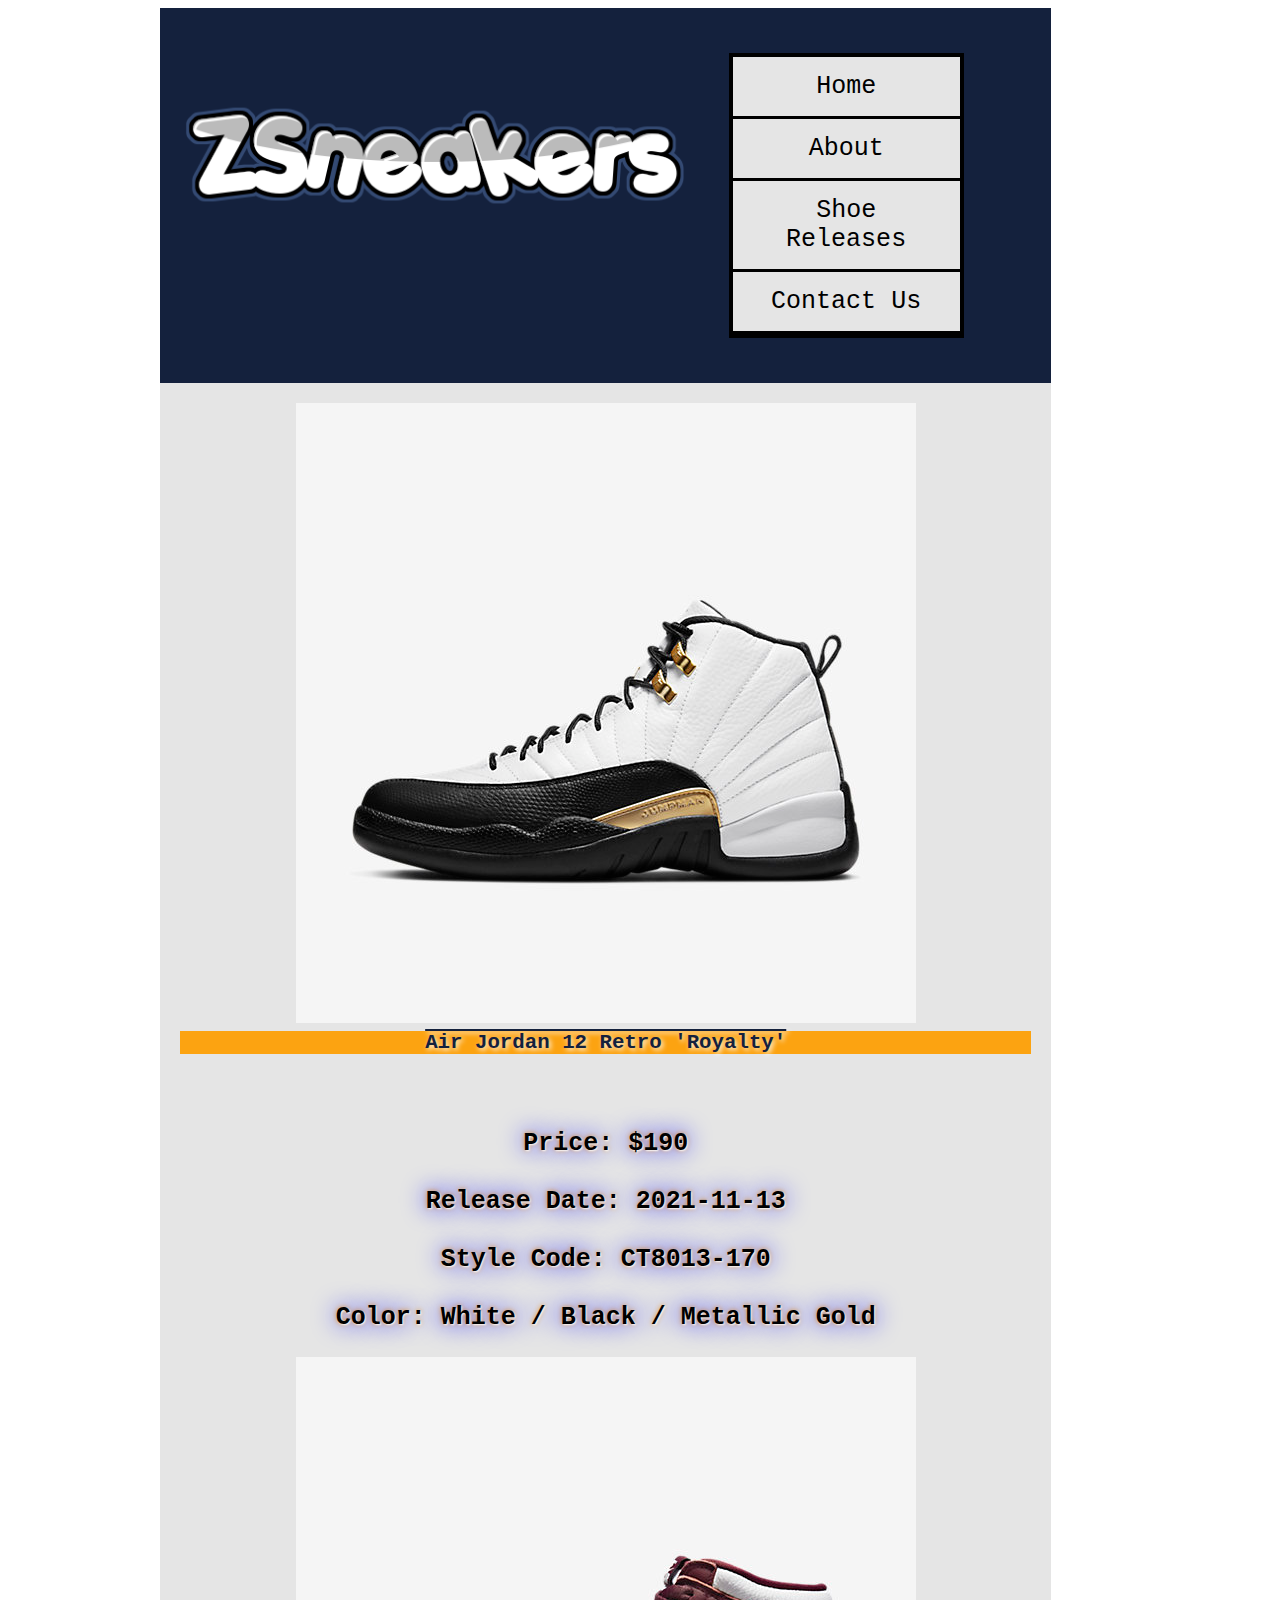
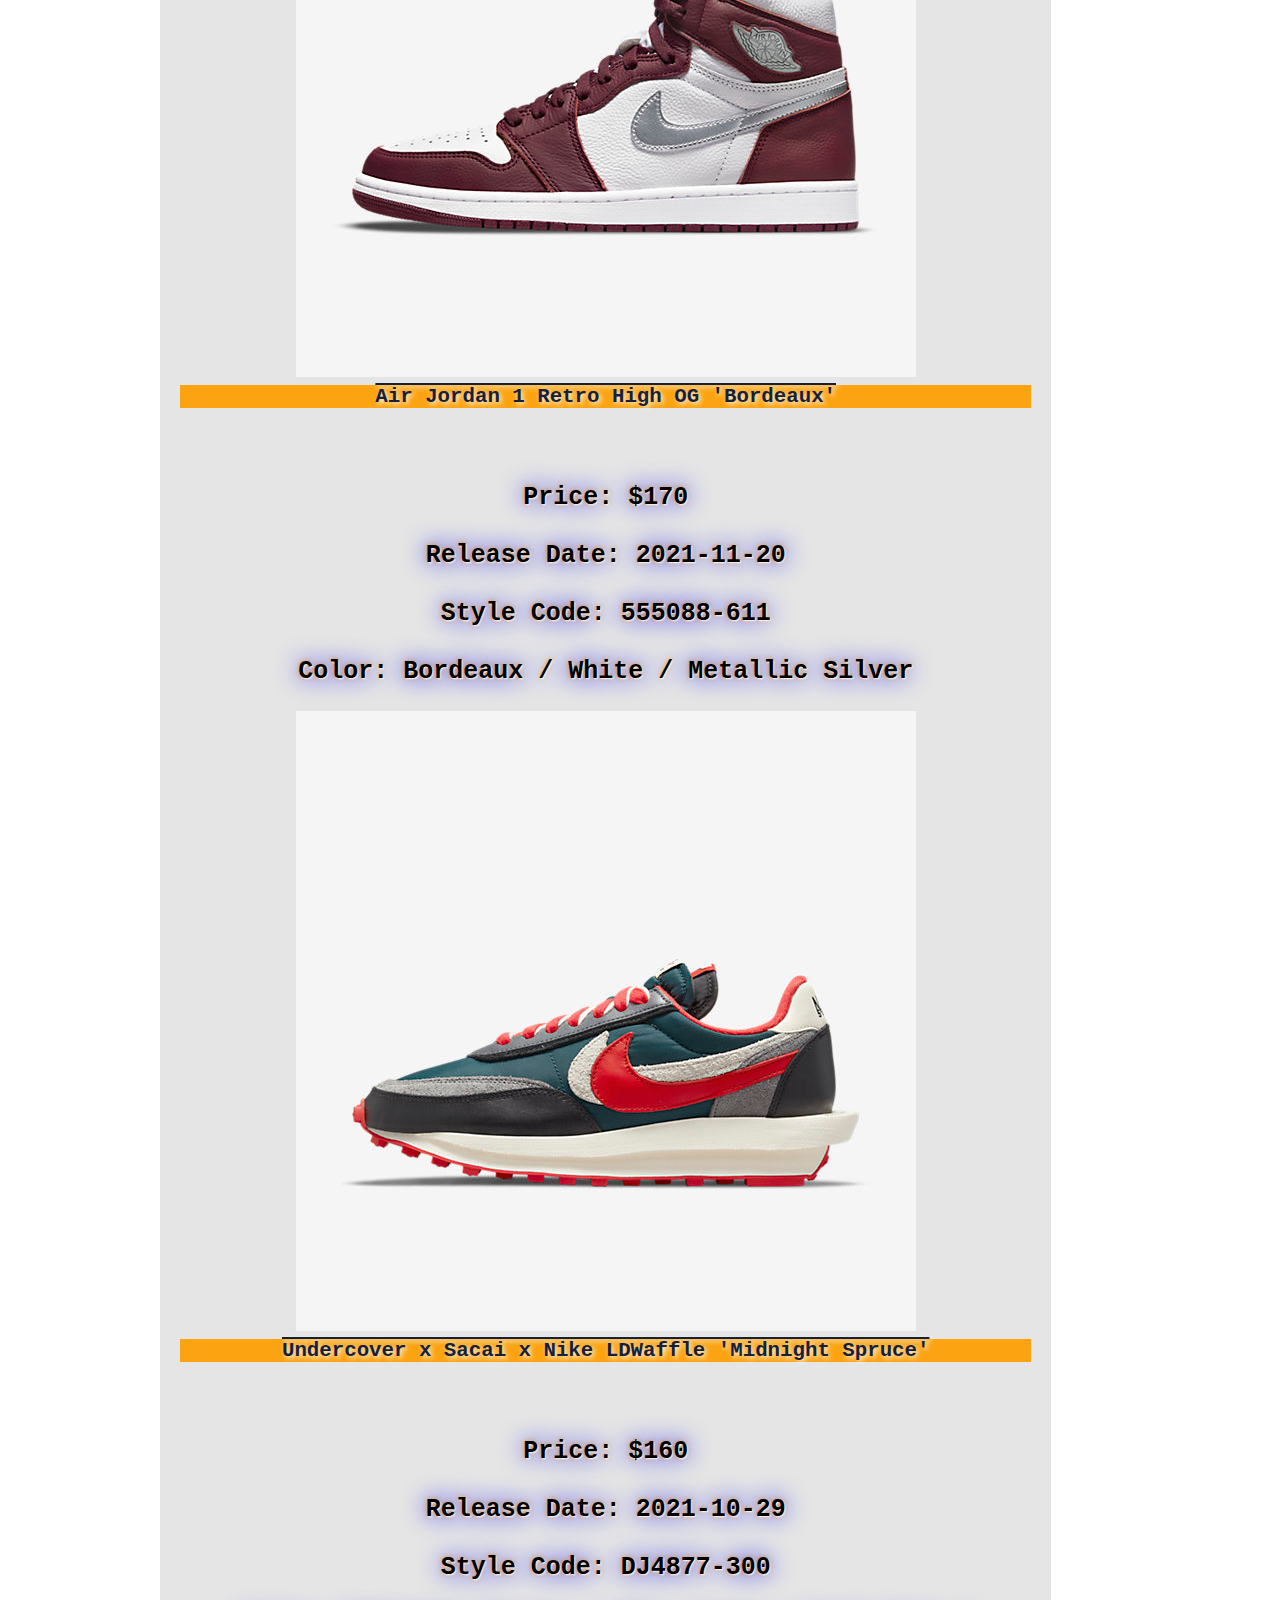
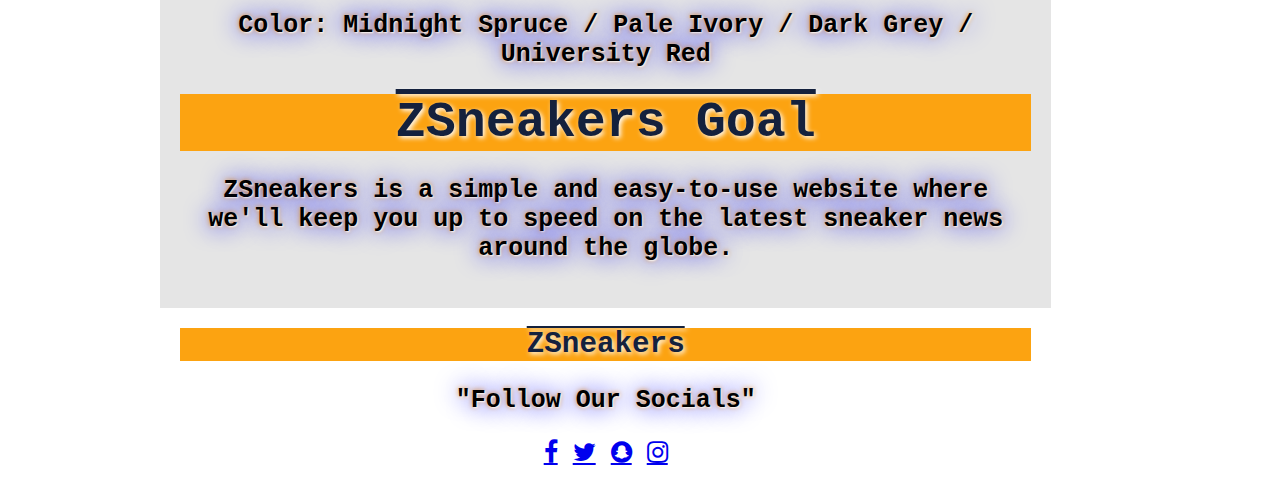
<file: index.html>
<!DOCTYPE html>
<html lang="en">
<head>
    <!--
        Author: Carlos Andres
        Date:   11-22-2021
    
        Filename: index.html
     -->
    <meta charset="utf-8" />
    <title>ZSneakers Website</title>
   
<link href="https://cdn.jsdelivr.net/npm/bootstrap@5.1.3/dist/css/bootstrap.min.css" rel="stylesheet" integrity="sha384-1BmE4kWBq78iYhFldvKuhfTAU6auU8tT94WrHftjDbrCEXSU1oBoqyl2QvZ6jIW3" crossorigin="anonymous">
    
<script src="https://cdn.jsdelivr.net/npm/bootstrap@5.1.3/dist/js/bootstrap.bundle.min.js" integrity="sha384-ka7Sk0Gln4gmtz2MlQnikT1wXgYsOg+OMhuP+IlRH9sENBO0LRn5q+8nbTov4+1p" crossorigin="anonymous"></script>   
<link href="grid.css" rel="stylesheet" />
<link rel="stylesheet" href="https://cdnjs.cloudflare.com/ajax/libs/font-awesome/4.7.0/css/font-awesome.min.css">
</head>
<body>


<div class="grid-container">
   
   <div class="one">
       <img src="logo.png" alt="ZSneaker Logo"/>
  </div>

    <div class="two">
       <nav class="verticalNavigation">
          <ul>
             <li><a href="index.html">Home</a></li>
             <li><a href="about.html">About</a></li>
             <li><a href="shoes.html">Shoe Releases</a></li>
             <li><a href="contact.html">Contact Us</a></li>
          </ul>
    </nav></div>
    
    <div class="three">
        
        <div class="card-group">
  <div class="card">
    <img src="images/royalty.jpg" class="card-img-top" alt="Image of Air Jordan 12 Retro">
    <div class="card-body">
      <h5 class="card-title">Air Jordan 12 Retro 'Royalty'</h5>
      <p class="card-text"><p>Price: $190<br><br>
            Release Date: 2021-11-13<br><br>
            Style Code: CT8013-170<br><br>
                Color: White / Black / Metallic Gold
        </p>
      
    </div>
  </div>
  <div class="card">
    <img src="images/bordeaux.jpg" class="card-img-top" alt="Image of Air Jordan 1 Boredeaux">
    <div class="card-body">
      <h5 class="card-title">Air Jordan 1 Retro High OG 'Bordeaux'</h5>
      <p class="card-text"><p>Price: $170<br><br>
            Release Date: 2021-11-20<br><br>
            Style Code: 555088-611<br><br>
                Color: Bordeaux / White / Metallic Silver
</p>
      
    </div>
  </div>
  <div class="card">
    <img src="images/sacai.jpg" class="card-img-top" alt="Image of Undercover x Sacai x Nike LDWaffle">
    <div class="card-body">
      <h5 class="card-title">Undercover x Sacai x Nike LDWaffle 'Midnight Spruce'</h5>
      <p class="card-text"><p>Price: $160<br><br>
            Release Date: 2021-10-29<br><br>
            Style Code: DJ4877-300<br><br>
                Color: Midnight Spruce / Pale Ivory / Dark Grey / University Red
</p>
     
    </div>
  </div>
</div>
         

        <h1>ZSneakers Goal</h1>
        <p>ZSneakers is a simple and easy-to-use website where we'll keep you up to speed on the latest sneaker news around the globe.</p>
        </div>
    
    

    <div class="footer">
        
    <h3> ZSneakers</h3>
      
    <p>"Follow Our Socials"</p>
    
        <a href="https://www.facebook.com/" class="fa fa-facebook"></a>
        <a href="https://www.twitter.com" class="fa fa-twitter"></a>
        <a href="https://www.snapchat.com" class="fa fa-snapchat"></a>
        <a href="htpps://www.instagram.com" class="fa fa-instagram"></a>
    </div></div>
        
       
   
</body>
</html>
</file>
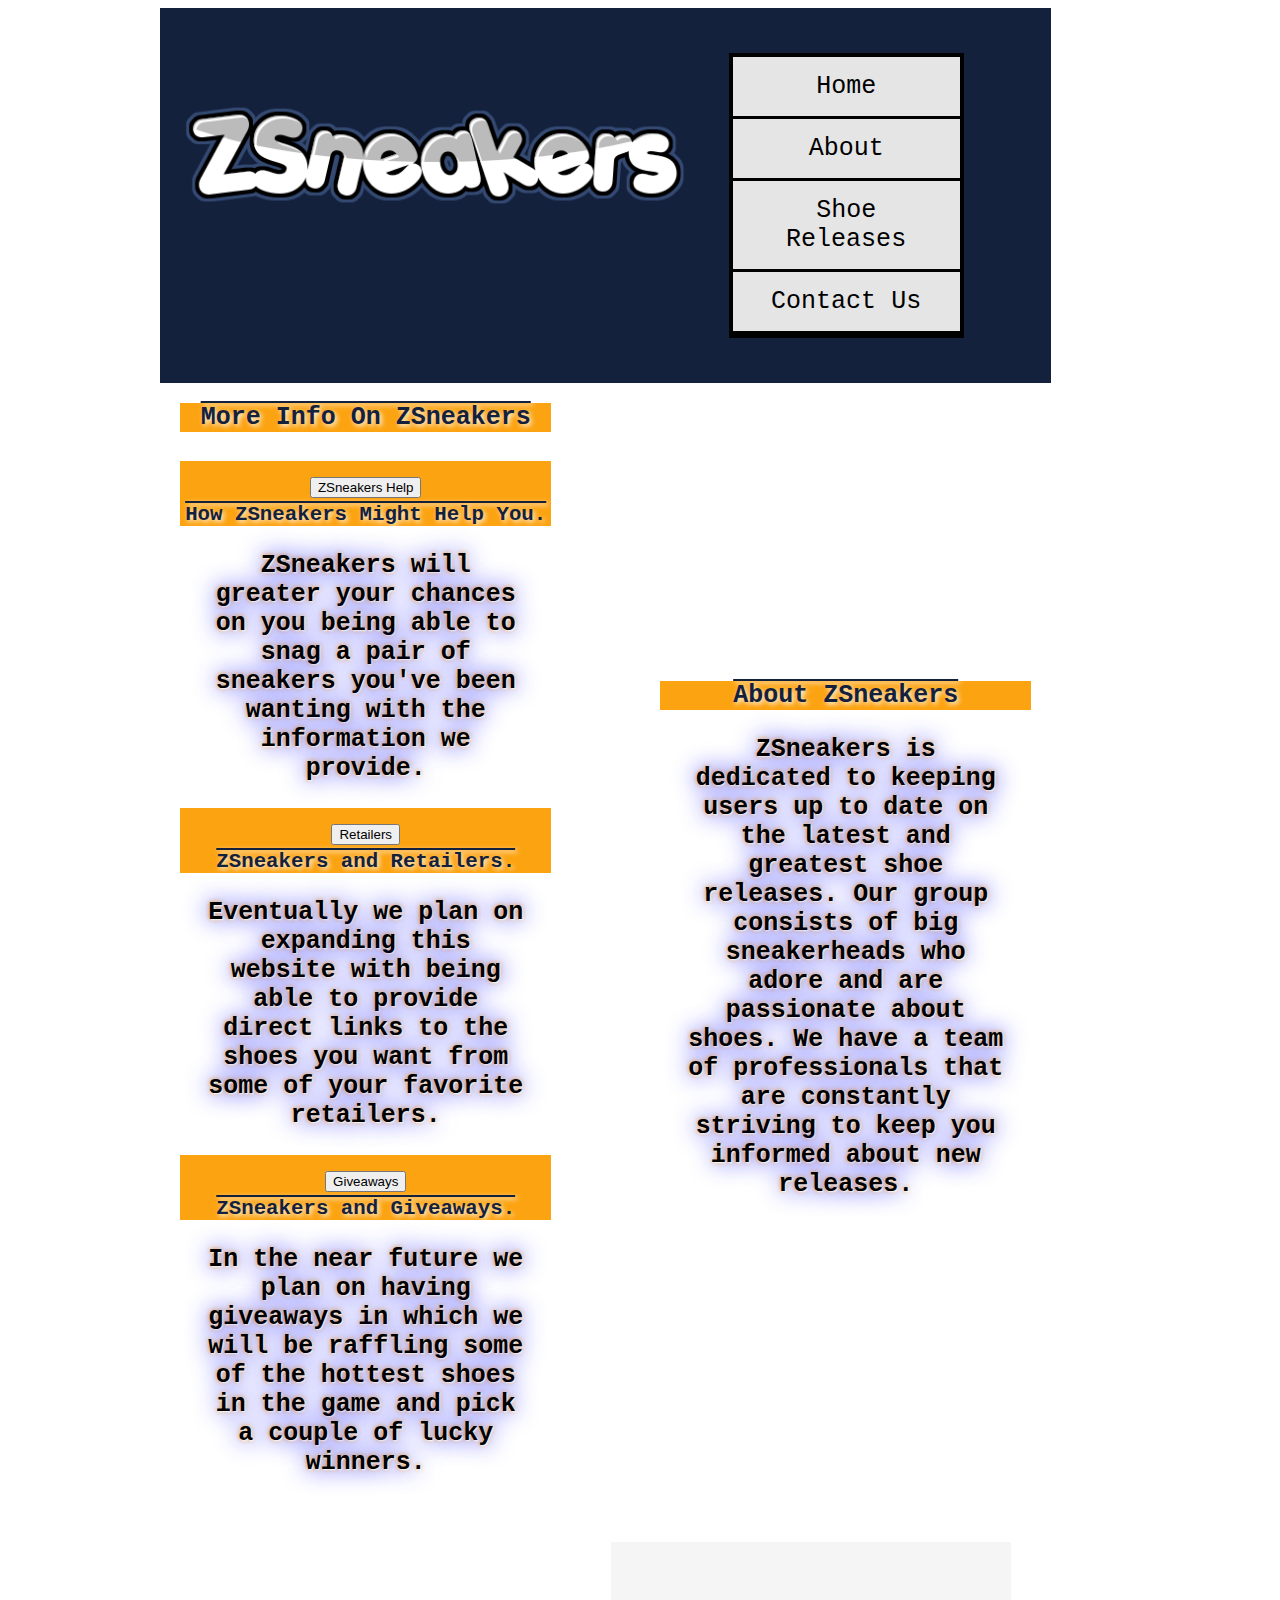
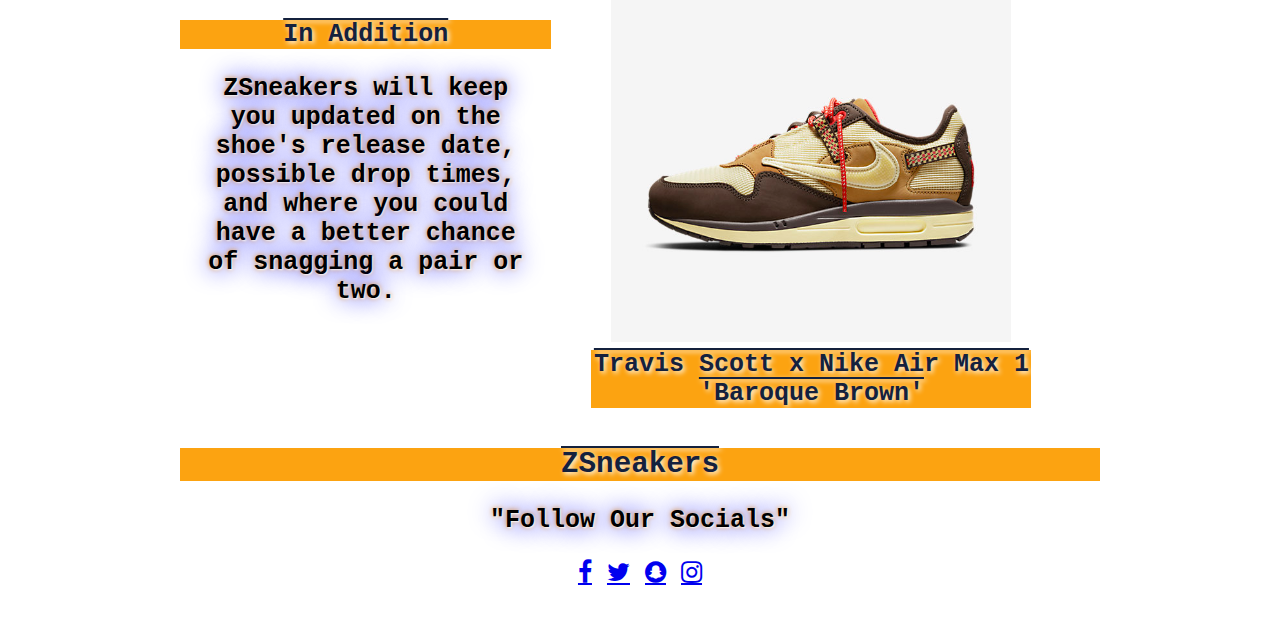
<file: about.html>
<!DOCTYPE html>
<html lang="en">
<head>
    <!--
        Author: Carlos Andres
        Date:   11-22-2021
    
        Filename: index.html
     -->
    <meta charset="utf-8" />
    <title>ZSneakers Website</title>
   
<link href="https://cdn.jsdelivr.net/npm/bootstrap@5.1.3/dist/css/bootstrap.min.css" rel="stylesheet" integrity="sha384-1BmE4kWBq78iYhFldvKuhfTAU6auU8tT94WrHftjDbrCEXSU1oBoqyl2QvZ6jIW3" crossorigin="anonymous">
    
<script src="https://cdn.jsdelivr.net/npm/bootstrap@5.1.3/dist/js/bootstrap.bundle.min.js" integrity="sha384-ka7Sk0Gln4gmtz2MlQnikT1wXgYsOg+OMhuP+IlRH9sENBO0LRn5q+8nbTov4+1p" crossorigin="anonymous"></script>
<link href="grid.css" rel="stylesheet" />
<link rel="stylesheet" href="https://cdnjs.cloudflare.com/ajax/libs/font-awesome/4.7.0/css/font-awesome.min.css">
</head>
<body>


<div class="grid-container">
   
   <div class="aone">
       <img src="logo.png" alt="ZSneaker Logo"/>
  </div>

    <div class="atwo">
       <nav class="verticalNavigation">
          <ul>
             <li><a href="index.html">Home</a></li>
             <li><a href="about.html">About</a></li>
             <li><a href="shoes.html">Shoe Releases</a></li>
             <li><a href="contact.html">Contact Us</a></li>
          </ul>
    </nav></div>
    
    <div class="left">
    <h4>More Info On ZSneakers</h4> <br>
        <div class="accordion" id="accordionExample">
  <div class="accordion-item">
    <h2 class="accordion-header" id="headingOne">
      <button class="accordion-button" type="button" data-bs-toggle="collapse" data-bs-target="#collapseOne" aria-expanded="true" aria-controls="collapseOne">
        ZSneakers Help
      </button>
    </h2>
    <div id="collapseOne" class="accordion-collapse collapse show" aria-labelledby="headingOne" data-bs-parent="#accordionExample">
      <div class="accordion-body">
          <h5>How ZSneakers Might Help You.</h5><p> ZSneakers will greater your chances on you being able to snag a pair of sneakers you've been wanting with the information we provide.</p>
      </div>
    </div>
  </div>
  <div class="accordion-item">
    <h2 class="accordion-header" id="headingTwo">
      <button class="accordion-button collapsed" type="button" data-bs-toggle="collapse" data-bs-target="#collapseTwo" aria-expanded="false" aria-controls="collapseTwo">
      Retailers
      </button>
    </h2>
    <div id="collapseTwo" class="accordion-collapse collapse" aria-labelledby="headingTwo" data-bs-parent="#accordionExample">
      <div class="accordion-body">
          <h5>ZSneakers and Retailers.</h5><p> Eventually we plan on expanding this website with being able to provide direct links to the shoes you want from some of your favorite retailers. </p>
      </div>
    </div>
  </div>
  <div class="accordion-item">
    <h2 class="accordion-header" id="headingThree">
      <button class="accordion-button collapsed" type="button" data-bs-toggle="collapse" data-bs-target="#collapseThree" aria-expanded="false" aria-controls="collapseThree">
        Giveaways
      </button>
    </h2>
    <div id="collapseThree" class="accordion-collapse collapse" aria-labelledby="headingThree" data-bs-parent="#accordionExample">
      <div class="accordion-body">
          <h5>ZSneakers and Giveaways.</h5> <p>In the near future we plan on having giveaways in which we will be raffling some of the hottest shoes in the game and pick a couple of lucky winners.</p>
      </div>
    </div>
  </div>
</div>
        </div>
    
       <div class="right">
        
        <div class="desc"><h4>About ZSneakers</h4>
            <p>ZSneakers is dedicated to keeping users up to date on the latest and greatest shoe releases. Our group consists of big sneakerheads who adore and are passionate about shoes. We have a team of professionals that are constantly striving to keep you informed about new releases. </p></div>
        </div>
    
     <div class="aleft">
        
        <div class="desc"><h4>In Addition</h4>
            <p>ZSneakers will keep you updated on the shoe's release date, possible drop times, and where you could have a better chance of snagging a pair or two. </p></div>
        </div>
    
    <div class="aright">
        <a target="_blank" href="images/trav.jpg">
            <img src="images/trav.jpg" alt="Image of Nike Air Max 1" class="responsive"></a>
        <div class="desc"><h4>Travis Scott x Nike Air Max 1 'Baroque Brown'</h4></div>
        
        </div>
    

    <div class="afooter">
        
    <h3> ZSneakers</h3>
      
    <p>"Follow Our Socials"</p>
    
        <a href="https://www.facebook.com/" class="fa fa-facebook"></a>
        <a href="https://www.twitter.com/" class="fa fa-twitter"></a>
        <a href="https://www.snapchat.com/" class="fa fa-snapchat"></a>
        <a href="https://www.instagram.com/" class="fa fa-instagram"></a>
        
        
 
    </div>
    </div>


    
    


</body>
</html>
</file>
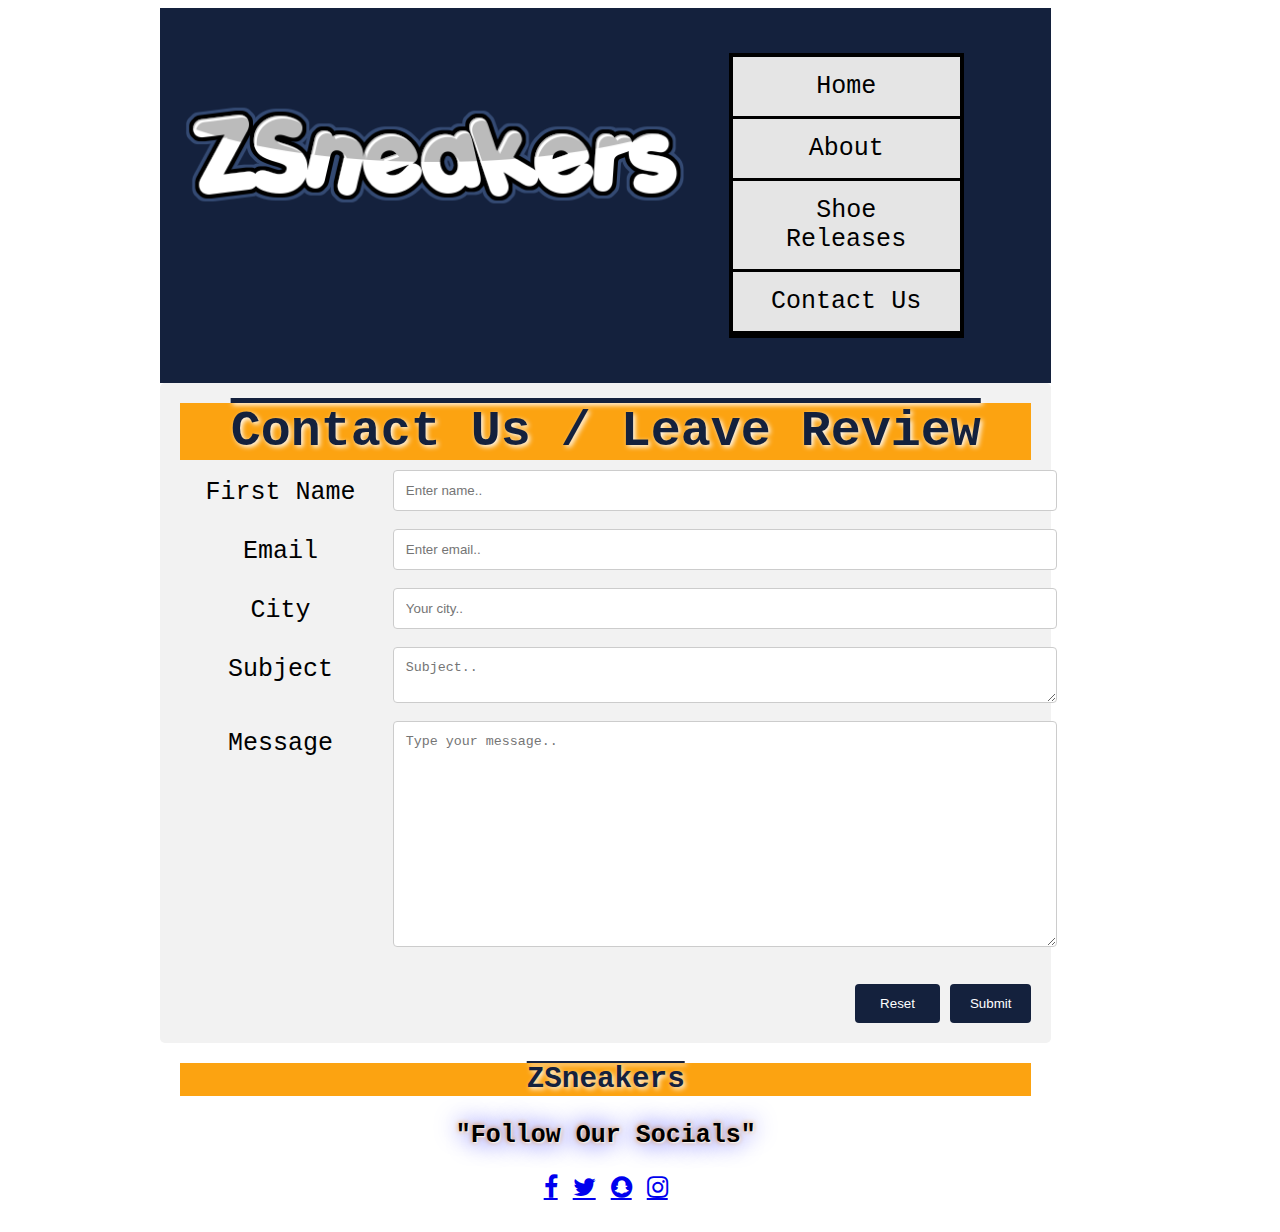
<file: contact.html>
<!DOCTYPE html>
<html lang="en">
<head>
    <!--
        Author: Carlos Andres
        Date:   11-22-2021
    
        Filename: index.html
     -->
    <meta charset="utf-8" />
    <title>ZSneakers Website</title>
   
    
<link href="grid.css" rel="stylesheet" />
<link rel="stylesheet" href="https://cdnjs.cloudflare.com/ajax/libs/font-awesome/4.7.0/css/font-awesome.min.css">
</head>
<body>


<div class="grid-container">
   
   <div class="cone">
       <img src="logo.png" alt="ZSneaker Logo"/>
  </div>

    <div class="ctwo">
       <nav class="verticalNavigation">
          <ul>
             <li><a href="index.html">Home</a></li>
             <li><a href="about.html">About</a></li>
             <li><a href="shoes.html">Shoe Releases</a></li>
             <li><a href="contact.html">Contact Us</a></li>
          </ul>
    </nav></div>
    
    
    
<div class="container">
    <h1>Contact Us / Leave Review</h1>
  <form action="/action_page.php">
  <div class="row">
    <div class="col-25">
      <label for="fname">First Name</label>
    </div>
    <div class="col-75">
      <input type="text" id="fname" name="firstname" placeholder="Enter name..">
    </div>
  </div>
      <div class="row">
    <div class="col-25">
      <label for="email">Email</label>
    </div>
    <div class="col-75">
      <input type="text" id="email" name="email" placeholder="Enter email..">
    </div>
  </div>
  <div class="row">
    <div class="col-25">
      <label for="city">City</label>
    </div>
    <div class="col-75">
      <input type="text" id="city" name="city" placeholder="Your city..">
    </div>
  </div>
  <div class="row">
    <div class="col-25">
      <label for="subject">Subject</label>
    </div>
    <div class="col-75">
      <textarea id="subject" name="subject" placeholder="Subject.."></textarea>
    </div>
  </div>
  <div class="row">
    <div class="col-25">
      <label for="message">Message</label>
    </div>
    <div class="col-75">
      <textarea id="message" name="message" placeholder="Type your message.." style="height:200px"></textarea>
    </div>
  </div>
  <br>
  <div class="row">
    <input type="submit" value="Submit">
    <input type="reset" value="Reset">
  </div>
  </form>
</div>
    

    <div class="cfooter">
        
    <h3> ZSneakers</h3>
      
    <p>"Follow Our Socials"</p>
    
        <a href="https://www.facebook.com/" class="fa fa-facebook"></a>
        <a href="https://www.twitter.com/" class="fa fa-twitter"></a>
        <a href="https://www.snapchat.com/" class="fa fa-snapchat"></a>
        <a href="https://www.instagram.com/" class="fa fa-instagram"></a>
        
        
 
    </div>
    </div>


    
    


</body>
</html>
</file>
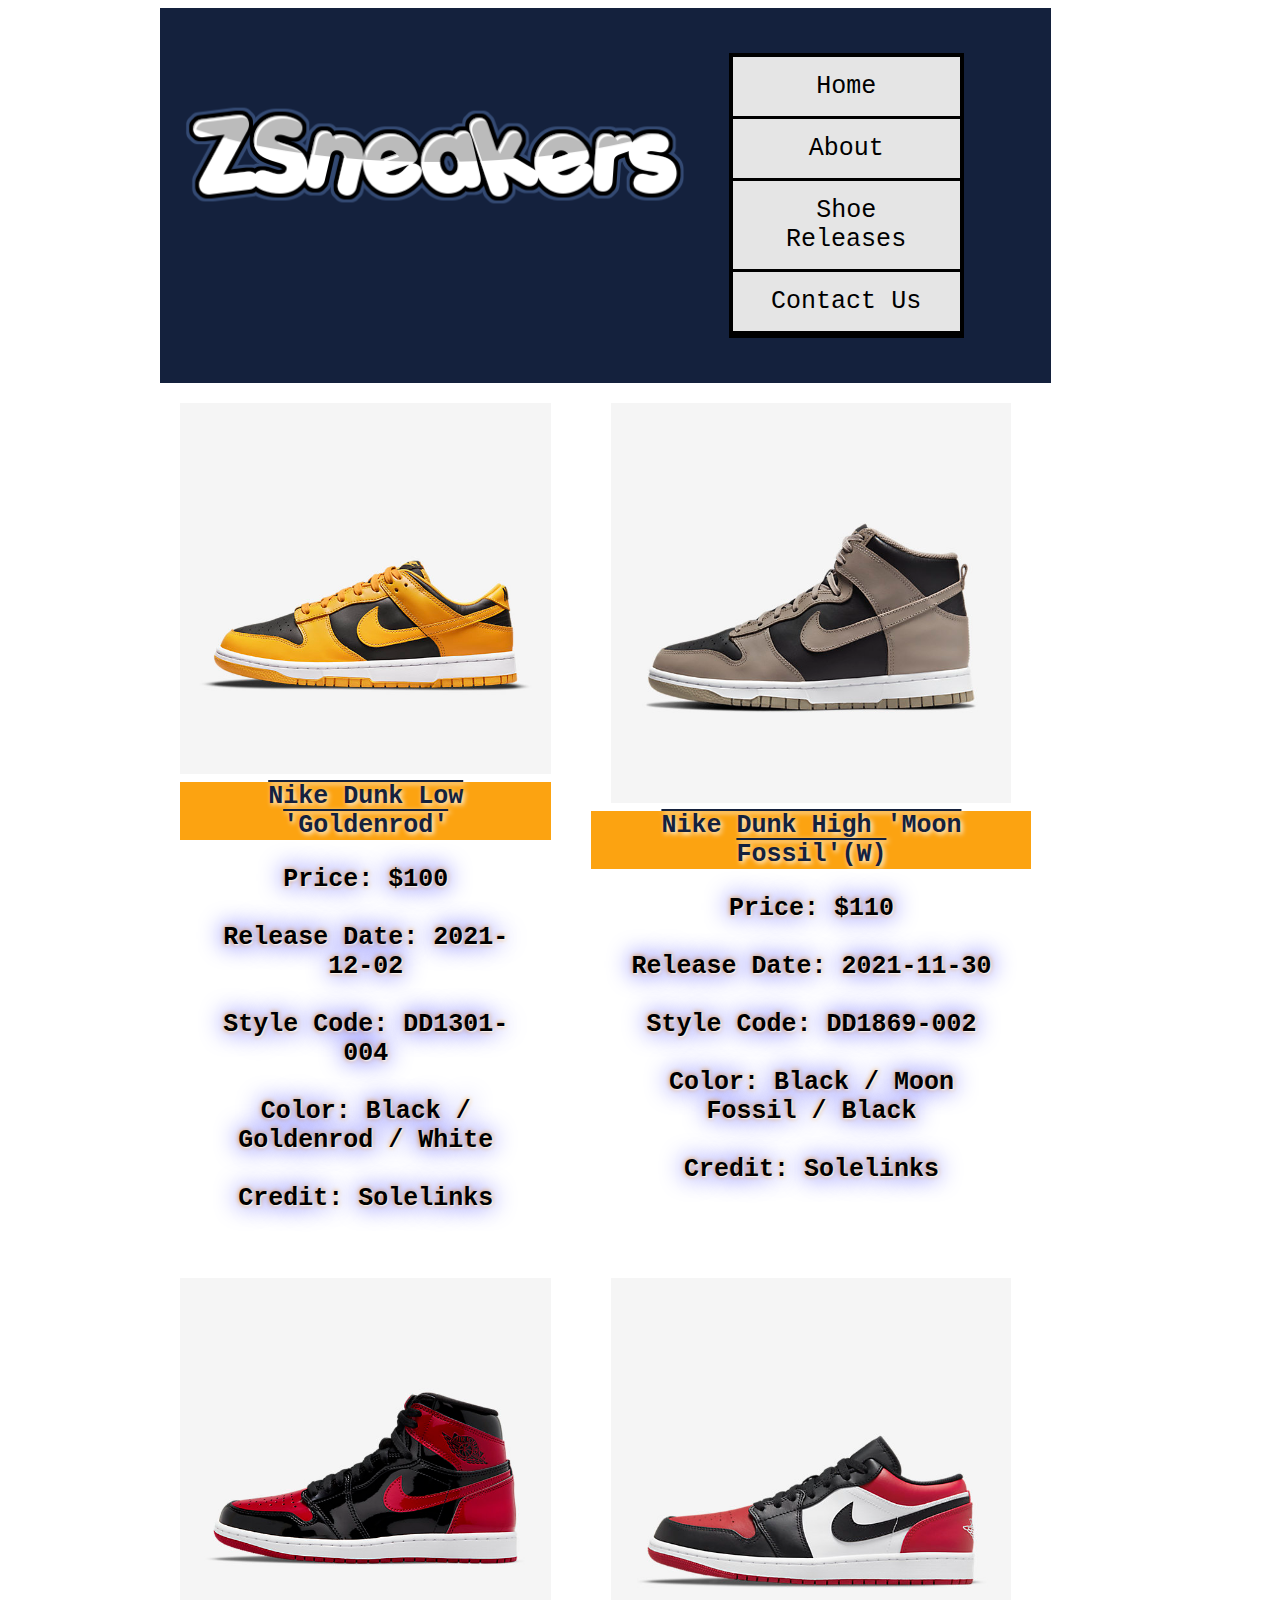
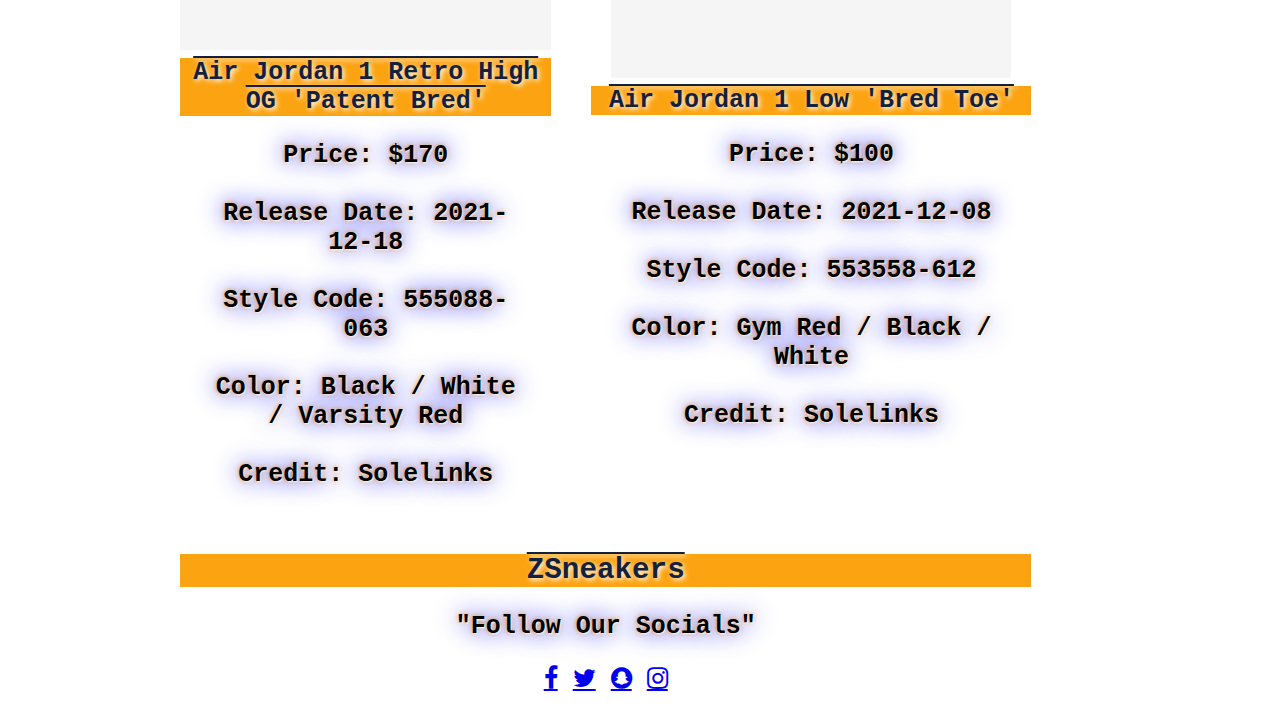
<file: shoes.html>
<!DOCTYPE html>
<html lang="en">
<head>
    <!--
        Author: Carlos Andres
        Date:   11-22-2021
    
        Filename: index.html
     -->
    <meta charset="utf-8" />
    <title>ZSneakers Website</title>
   
    
<link href="grid.css" rel="stylesheet" />
<link rel="stylesheet" href="https://cdnjs.cloudflare.com/ajax/libs/font-awesome/4.7.0/css/font-awesome.min.css">
</head>
<body>


<div class="grid-container">
   
   <div class="sone">
       <img src="logo.png" alt="ZSneaker Logo"/>
  </div>

    <div class="stwo">
       <nav class="verticalNavigation">
          <ul>
             <li><a href="index.html">Home</a></li>
             <li><a href="about.html">About</a></li>
             <li><a href="shoes.html">Shoe Releases</a></li>
             <li><a href="contact.html">Contact Us</a></li>
          </ul>
    </nav></div>
    
    <div class="gallery">
        <a target="_blank" href="images/golden.jpg">
            <img src="images/golden.jpg" alt="Image of Dunk Shoe" class="responsive"></a>
        <div class="desc"><h4>Nike Dunk Low 'Goldenrod'</h4>
            <p>Price: $100<br><br>
            Release Date: 2021-12-02<br><br>
            Style Code: DD1301-004<br><br>
                Color: Black / Goldenrod / White<br><br>
            Credit: Solelinks</p>
        </div>
        </div>
    
       <div class="gallery1">
        <a target="_blank" href="images/moon.jpg">
            <img src="images/moon.jpg" alt="Image of Dunk Shoe" class="responsive"></a>
        <div class="desc"><h4>Nike Dunk High 'Moon Fossil'(W)</h4>
            <p>Price: $110<br><br>
            Release Date: 2021-11-30<br><br>
            Style Code: DD1869-002<br><br>
                Color: Black / Moon Fossil / Black<br><br>
            Credit: Solelinks</p></div>
        </div>
    
     <div class="gallery2">
        <a target="_blank" href="images/moon.jpg">
            <img src="images/retro.jpg" alt="Image of Air Jordan 1 Retro Shoe" class="responsive"></a>
        <div class="desc"><h4>Air Jordan 1 Retro High OG 'Patent Bred'</h4>
            <p>Price: $170<br><br>
            Release Date: 2021-12-18<br><br>
            Style Code: 555088-063<br><br>
                Color: Black / White / Varsity Red<br><br>
            Credit: Solelinks</p></div>
        </div>
    
    <div class="gallery3">
        <a target="_blank" href="images/low.jpg">
            <img src="images/low.jpg" alt="Image of Air Jordan 1 Low" class="responsive"></a>
        <div class="desc"><h4>Air Jordan 1 Low 'Bred Toe'</h4>
        <p>Price: $100<br><br>
            Release Date: 2021-12-08<br><br>
            Style Code: 553558-612<br><br>
            Color: Gym Red / Black / White<br><br>
            Credit: Solelinks</p></div>
        </div>
    

    <div class="sfooter">
        
    <h3> ZSneakers</h3>
      
    <p>"Follow Our Socials"</p>
    
        <a href="https://www.facebook.com/" class="fa fa-facebook"></a>
        <a href="https://www.twitter.com/" class="fa fa-twitter"></a>
        <a href="https://www.snapchat.com/" class="fa fa-snapchat"></a>
        <a href="https://www.instagram.com/" class="fa fa-instagram"></a>
        
    </div>
    </div>

</body>
</html>
</file>
<file: grid.css>
body {background-color: #FFFFFF;
   font-family: 'Courier New', monospace;
    margin-left: auto;
    margin-right: auto;
    width: 75%;
    }
.grid-container {
  display: grid;
  grid-template-columns: repeat(14, 1fr);
 
}

.grid-container > div {
  text-align: center;
  padding: 20px;
  font-size: 25px;
  grid-gap: 15px;
  grid-template-columns: max-content max-content 1fr;
  
}

.one{
    grid-column: 1/9;
    background-color: rgba(20, 33, 61);
}
.one img{
    align-self: center;
    text-align: center;
    width: 100%;
    height: auto;
    margin-top: 50px;
    margin-bottom: 50px;
}

/* Nav Veritcal Code */
.two {
    grid-column: 9/14;
    background-color: rgba(20, 33, 61);

}

ul {
  list-style-type: none;
  padding: 0;
  width:75%;
  background-color: #E5E5E5;
  height: auto;
  overflow: auto;
  border: 4px solid #000000;
    
}

li a {
  display: block;
  color: #000;
  padding: 15px 25px;
  text-decoration: none;
  border-bottom: 3px solid #000000;

}

li a.active {
  background-color: rgba(20, 33, 61);;
  color: white;
}

li a:hover:not(.active) {
  background-color: #FCA311;
  color: white;
}
/* Nav Code ends here*/

.three {
    grid-column: 1/14;
    grid-gap: 20px;
    background-color: #E5E5E5;
    
}
/*Styles for Headers and paragraphs */
h1, h2, h3, h5{
  background-color: #FCA311;
  color: #14213D;
  text-decoration: overline;
  text-shadow: 2px 2px 5px white;
  font-weight: bold;
  margin: auto;
}

h4 {
  background-color: #FCA311;
  color: #14213D;
  text-decoration: overline;
  text-shadow: 2px 2px 5px white;
  font-weight: bold;
    font-size: 25px;
margin:auto;
}

p{
    font-weight: bold;
    color: black;
    text-shadow: 1px 1px 2px white, 0 0 25px blue, 0 0 5px #FCA311;
    padding: 25px;
    margin: auto;
}

.responsive {
  width: 100%;
  max-width: 400px;
  height: auto;
}

/* End of styles for images, headers, and text*/
.footer{
    grid-column: 1/14;
    grid-row: 3;
    grid-gap: 20px;
    
}
/* Start of Shoes Page */
.sone{
    grid-column: 1/9;
    background-color: rgba(20, 33, 61);

}

.sone img{
    align-self: center;
    text-align: center;
    width: 100%;
    height: auto;
    margin-top: 50px;
    margin-bottom: 50px;
}
.stwo {
    grid-column: 9/14;
    background-color: rgba(20, 33, 61);

}

.gallery{
    grid-column: 1/7;
    grid-row: 2/3;
    
}

.gallery1{
    grid-column: 7/14;
    grid-row: 2/3;
    
}

.gallery2{
    grid-column: 1/7;
    grid-row: 3/4;
    
}

.gallery3{
    grid-column: 7/14;
    grid-row:3/4;
    
}

.sfooter{
    grid-column: 1/14;
    grid-row: 4;
        
}

.gallery:hover{
    border: 1px solid #000000
}

.gallery1:hover{
    border: 1px solid #000000
}

.gallery2:hover{
    border: 1px solid #000000
}

.gallery3:hover{
    border: 1px solid #000000
}

/* End of shoes page */

/* Start of About page */


.aone{
    grid-column: 1/9;
    background-color: rgba(20, 33, 61);
}

.aone img{
    align-self: center;
    text-align: center;
    width: 100%;
    height: auto;
    margin-top: 50px;
    margin-bottom: 50px;
}

.atwo{
    grid-column: 9/14;
    background-color: rgba(20, 33, 61);
}

.left{
    grid-column: 1/7;
    grid-row: 2/4;
}

.right{
    grid-column: 8/14;
    grid-row: 2/4;
    margin: auto;
    max-width: 100%;
}

.aleft{
    grid-column: 1/7;
    grid-row: 4/6;
    margin: auto;
    max-width: 100%;
}

.aright{
    grid-column: 7/14;
    grid-row: 4/6;
}

.afooter{
    grid-column: 1/15;
    grid-row: 6/7;
}

/* End of About Page */

/* Start of Contact Page */

.cone{
    grid-column: 1/9;
    background-color: rgba(20, 33, 61);
}

.cone img{
    align-self: center;
    text-align: center;
    width: 100%;
    height: auto;
    margin-top: 50px;
    margin-bottom: 50px;
}
.ctwo{
    grid-column: 9/14;
    background-color: rgb(20, 33, 61);
}

.container{
    grid-column: 1/14;
    background-color: #E5E5E5
}

input[type=text], select, textarea {
  width: 100%;
  padding: 12px;
  border: 1px solid #ccc;
  border-radius: 4px;
  resize: vertical;
}

label {
  padding: 12px 12px 12px 0;
  display: inline-block;
}

input[type=submit] {
  background-color: rgb(20, 33, 61);
  color: white;
  padding: 12px 20px;
  border: none;
  border-radius: 4px;
  cursor: pointer;
  float: right;

}

input[type=submit]:hover {
  background-color: #FCA311;
}
input[type=reset] {
  background-color: RGB(20, 33, 61);
  color: white;
  padding: 12px 25px;
  border: none;
  border-radius: 4px;
  cursor: pointer;
  float: right;
    margin-right: 10px;
}

input[type=reset]:hover {
    background-color: #FCA311;}

.container {
  border-radius: 5px;
  background-color: #f2f2f2;
  padding: 20px;
}

.col-25 {
  float: left;
  width: 25%;
  margin-top: 6px;
}

.col-75 {
  float: left;
  width: 75%;
  margin-top: 10px;
}


.row:after {
  content: "";
  display: table;
  clear: both;
}


@media screen and (max-width: 600px) {
    .col-25, .col-75, input[type=submit], input[type=reset] {
    width: 100%;
    margin-top: 0;
  }
}
.cfooter{
    grid-column: 1/14;
}
</file>
